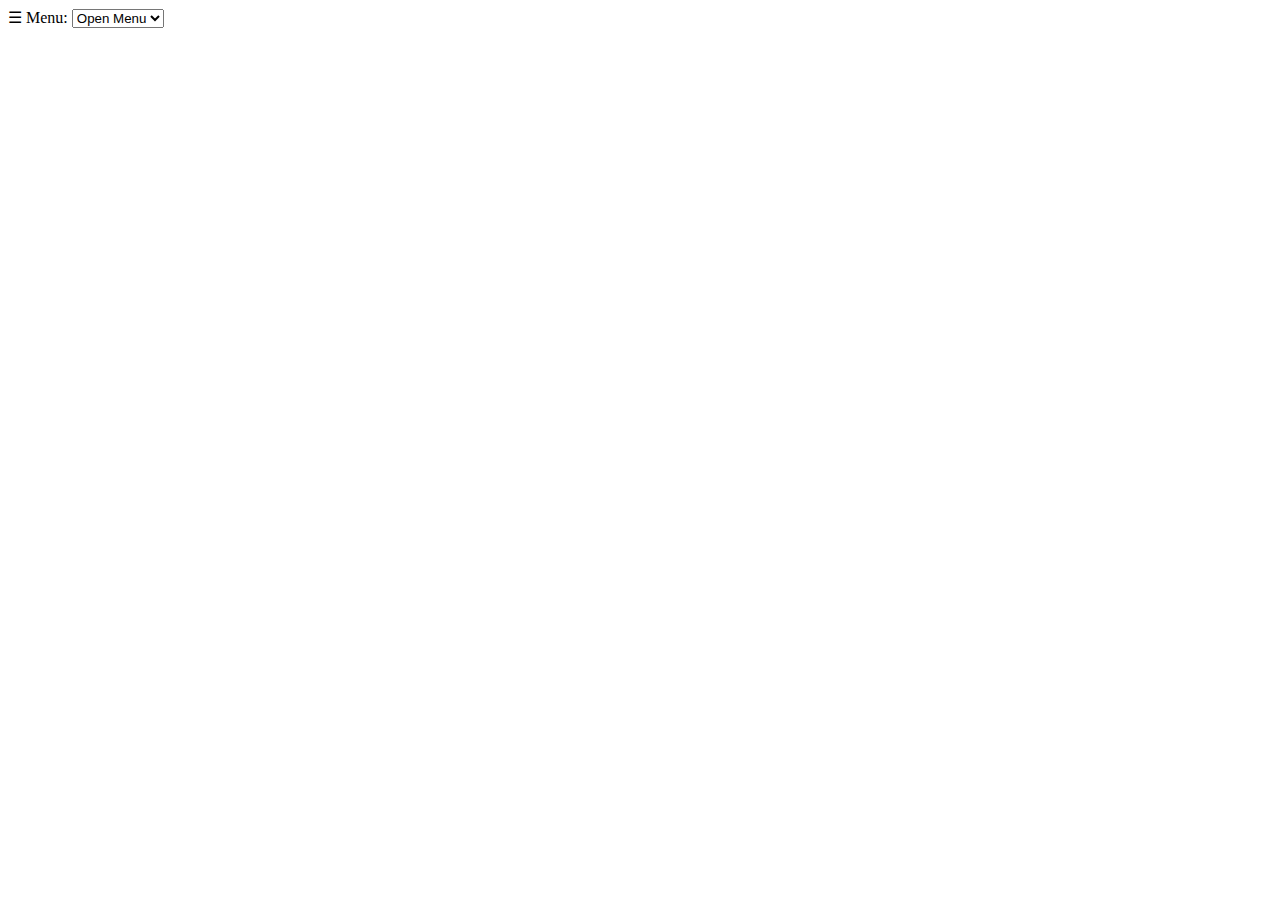
<file: tst.html>
<!DOCTYPE html>
<html lang="en">
<head>
<meta charset="UTF-8">
<title>3 Line Option Menu</title>
</head>
<body>
  <label for="menu">☰ Menu:</label>
  <select id="menu" onchange="location = this.value;">
    <option selected disabled>Open Menu</option>
    <option value="#">Home</option>
    <option value="#">About</option>
    <option value="#">Contact</option>
  </select>
</body>
</html>
</file>
